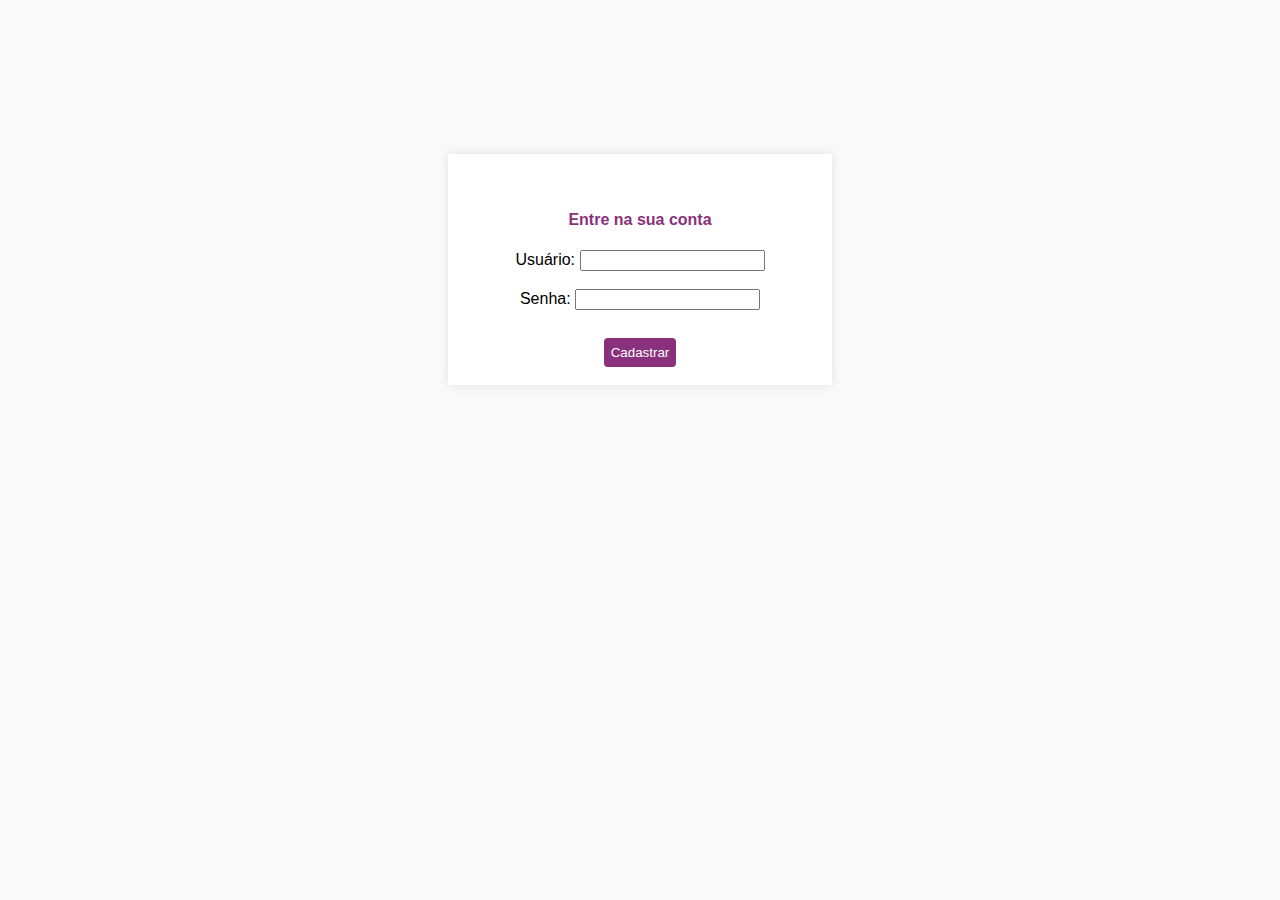
<file: index.html>
<!DOCTYPE html>
<html lang="pt-br">
<head>
    <meta charset="UTF-8">
    <meta name="viewport" content="width=device-width, initial-scale=1.0">
    <title>Login</title>
    <link rel="stylesheet" href="style.css">

</head>
<body>
    <!DOCTYPE html>
<html lang="en">
<head>
    <meta charset="UTF-8">
    <meta name="viewport" content="width=device-width, initial-scale=1.0">
    <title>Login</title>
</head>
<body>
   
    <form action="login.php" method="post">
        <br>
        <br> 
        <h4>Entre na sua conta</h4>   
    <label>Usuário:</label>
    <input type="text" name="usuario"  required><br><br>

    <label>Senha:</label>
    <input type="password" name="senha"  required>
    <br>
    <br>
    <button type="submit">Cadastrar</button>
    <br>
    <br>
</form>
</body>
</html>
</file>
<file: style.css>
fieldset{
    border:none;
    background-color: #ffffff;
    margin-left: 25%;
    margin-right: 25%;
    box-shadow: 0 0 10px rgba(0, 0, 0, 0.1);
    text-align: center;
    margin-top: 12%;

}

form{
    border:none;
    background-color: #ffffff;
    margin-left: 35%;
    margin-right: 35%;
    box-shadow: 0 0 10px rgba(0, 0, 0, 0.1);
    text-align: center;
    margin-top: 12%;

}
 button {
    margin-top: 10px;
    padding: 7px;
    background:#89317c;
    color: white;
    border: none;
    border-radius: 4px;

}

body {
    font-family: Arial, sans-serif;
    margin: 0;
    padding: 0;
    background-color: #f9f9f9;
}

h4{
    font-family: Arial, Helvetica, sans-serif;
    color: #89317c;
}

a {
    font-family: 'Segoe UI', Tahoma, Geneva, Verdana, sans-serif;
    text-decoration: none;
    color: black;
}
</file>
